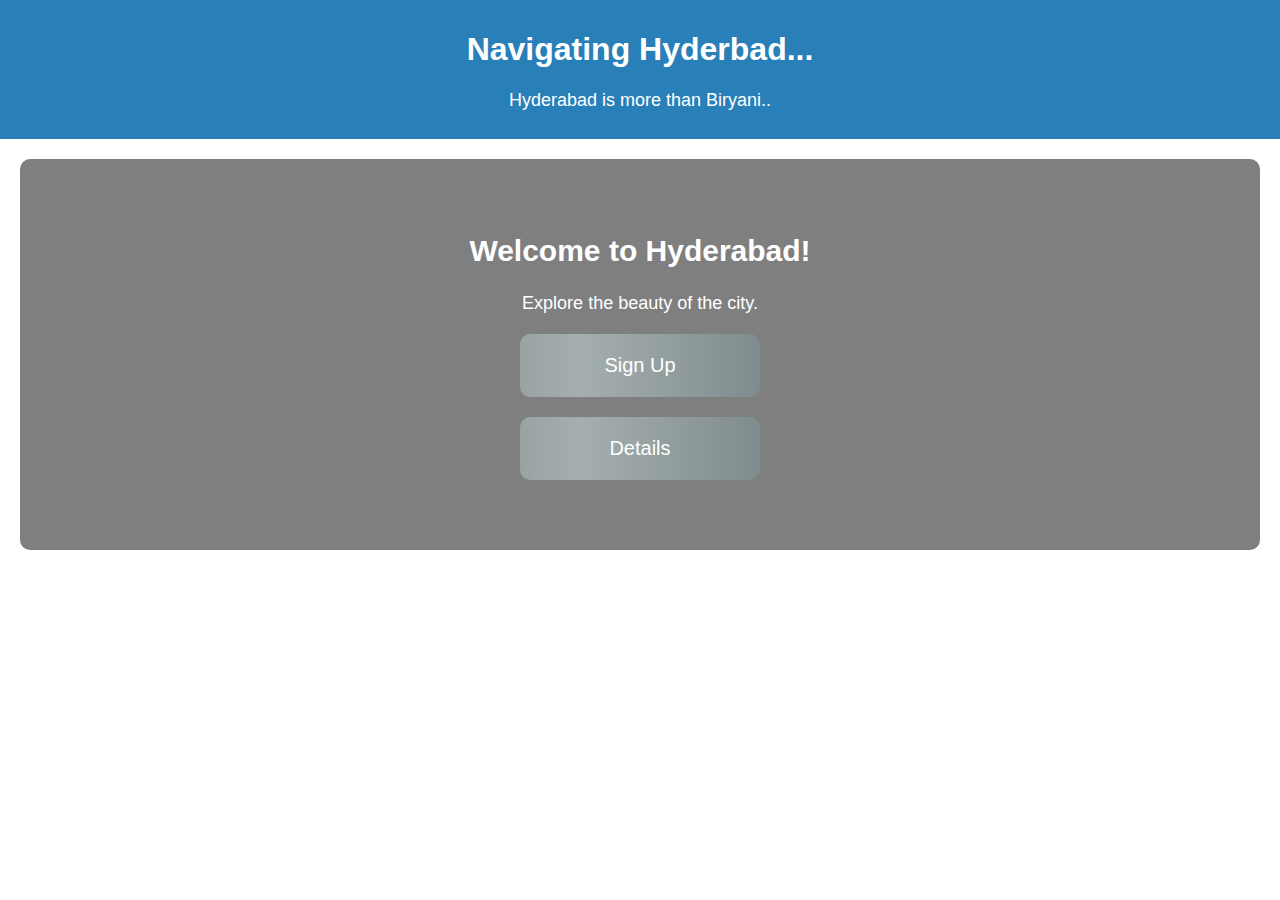
<file: index.html>
<!DOCTYPE html>
<html lang="en">

<head>
    <meta charset="UTF-8">
    <meta name="viewport" content="width=device-width, initial-scale=1.0">
    <title>Hyderabad Home Page</title>
    <link rel="stylesheet" href="https://cdnjs.cloudflare.com/ajax/libs/font-awesome/6.0.0/css/all.min.css" integrity="sha512-cq2cqJoqZIhtlIEdzrCBmIYwOGb5F/61dnx27imxLRkTQOpeYplQrXp6EoiY12BRSkNZQuLNL5Wi2LwLNp1WZA==" crossorigin="anonymous" referrerpolicy="no-referrer" />
    <style>
        body {
            font-family: Arial, sans-serif;
            margin: 0;
            padding: 0;
            background: url('https://i.ytimg.com/vi/dJR-leqZQyc/maxresdefault.jpg') no-repeat center center fixed;
            background-size: cover;
            color: #fff;
        }

        header {
            background-color: #2980b9;
            color: #fff;
            padding: 10px;
            text-align: center;
        }

        .home-container {
            text-align: center;
            margin: 20px;
            padding: 50px;
            border-radius: 10px;
            background-color: rgba(0, 0, 0, 0.5);
        }

        .shining-effect {
            display: inline-block;
            position: relative;
            overflow: hidden;
        }

        .shining-effect::before {
            content: '';
            position: absolute;
            top: 0;
            left: -50%;
            width: 150%;
            height: 100%;
            background: linear-gradient(to right, transparent 0%, rgba(255, 255, 255, 0.3) 50%, transparent 100%);
            animation: shining 1.5s infinite linear;
        }

        @keyframes shining {
            to {
                left: 100%;
            }
        }

        .signup-button,
        .why-us-button,
        .social-icons a {
            display: block;
            width: 200px;
            margin: 20px auto;
            padding: 20px;
            font-size: 20px;
            color: #fff;
            text-decoration: none;
            border-radius: 10px;
            position: relative;
            overflow: hidden;
            transition: box-shadow 0.3s ease-in-out;
        }

        .signup-button {
            background-color: #7f8c8d; /* Grey color */
        }

        .signup-button:hover {
            background-color: #616a6b; /* Darker grey on hover */
            box-shadow: 0 0 20px rgba(97, 106, 107, 0.7);
        }

        .why-us-button {
            background-color: #7f8c8d; /* Grey color */
        }

        .why-us-button:hover {
            background-color: #616a6b; /* Darker grey on hover */
            box-shadow: 0 0 20px rgba(97, 106, 107, 0.7);
        }

        .social-icons a {
            color: #fff;
            text-decoration: none;
            margin: 0 10px;
        }

        .social-icons a:hover {
            color: #ecf0f1;
        }

        h2 {
            font-size: 30px; /* Adjust the font size for h2 */
        }

        p {
            font-size: 18px; /* Adjust the font size for p */
        }
    </style>
</head>

<body>

    <header>
        <h1>      Navigating Hyderbad...</h1>
        <p>Hyderabad is more than Biryani..</p>
    </header>

    <div class="home-container">
        <h2>Welcome to Hyderabad!</h2>
        <p>Explore the beauty of the city.</p>
        <a href="register.php" class="signup-button shining-effect">Sign Up</a>
        <a href="whyus.html" class="why-us-button shining-effect">Details</a>
    </div>

</body>

</html>
</file>
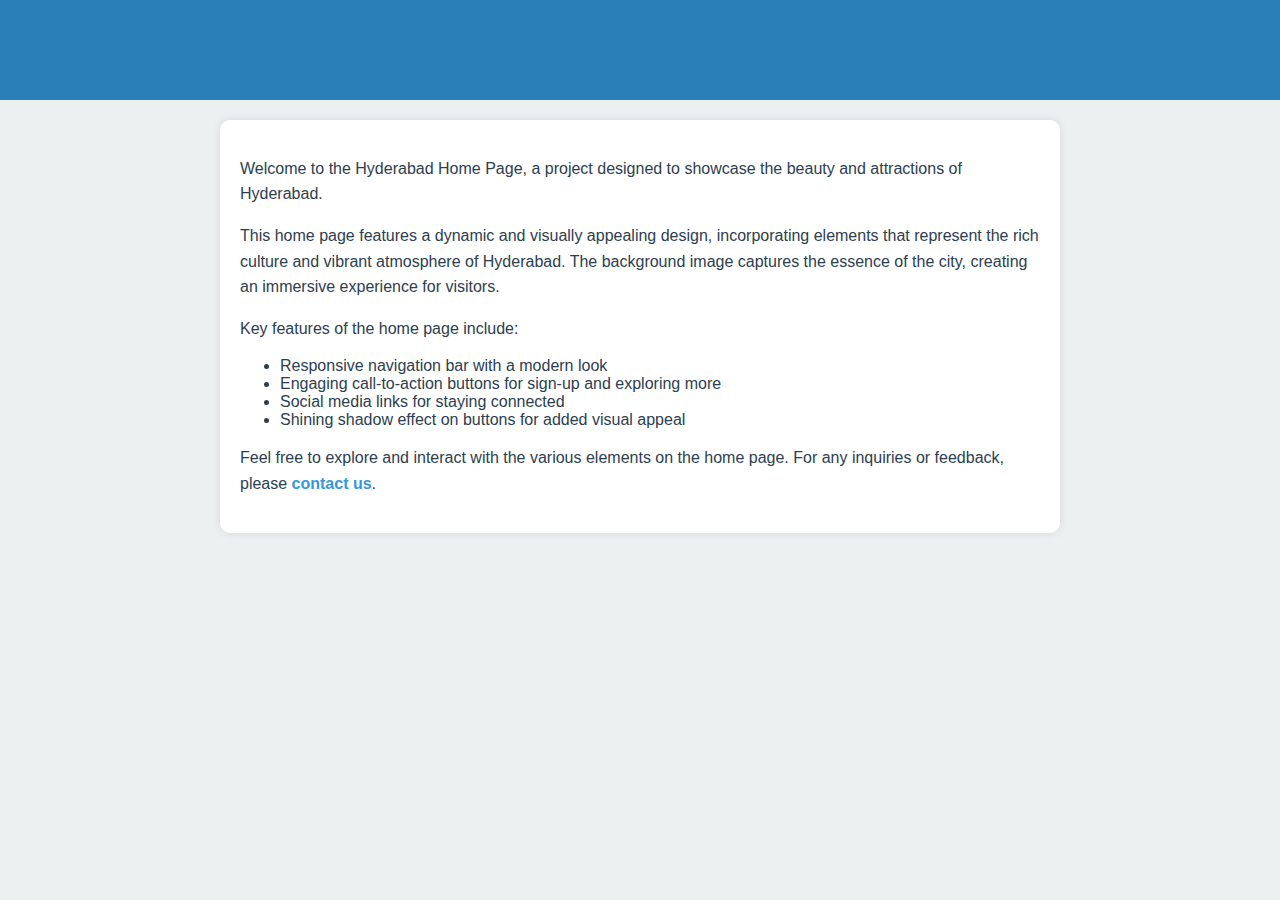
<file: whyus.html>
<!DOCTYPE html>
<html lang="en">

<head>
    <meta charset="UTF-8">
    <meta name="viewport" content="width=device-width, initial-scale=1.0">
    <title>About Hyderabad Home Page</title>
    <style>
        body {
            font-family: Arial, sans-serif;
            margin: 0;
            padding: 0;
            background-color: #ecf0f1;
            color: #2c3e50;
        }

        header {
            background-color: #2980b9;
            color: #fff;
            padding: 10px;
            text-align: center;
        }

        .container {
            max-width: 800px;
            margin: 20px auto;
            padding: 20px;
            background-color: #fff;
            border-radius: 10px;
            box-shadow: 0 0 10px rgba(0, 0, 0, 0.1);
        }

        h1 {
            color: #2980b9;
        }

        p {
            font-size: 16px;
            line-height: 1.6;
        }

        a {
            color: #3498db;
            text-decoration: none;
            font-weight: bold;
        }

        a:hover {
            color: #2c3e50;
        }
    </style>
</head>

<body>

    <header>
        <h1>About Hyderabad Home Page</h1>
    </header>

    <div class="container">
        <p>Welcome to the Hyderabad Home Page, a project designed to showcase the beauty and attractions of Hyderabad.</p>

        <p>This home page features a dynamic and visually appealing design, incorporating elements that represent the rich culture and vibrant atmosphere of Hyderabad. The background image captures the essence of the city, creating an immersive experience for visitors.</p>

        <p>Key features of the home page include:</p>
        <ul>
            <li>Responsive navigation bar with a modern look</li>
            <li>Engaging call-to-action buttons for sign-up and exploring more</li>
            <li>Social media links for staying connected</li>
            <li>Shining shadow effect on buttons for added visual appeal</li>
        </ul>

        <p>Feel free to explore and interact with the various elements on the home page. For any inquiries or feedback, please <a href="contact.html">contact us</a>.</p>
    </div>

</body>

</html>
</file>
